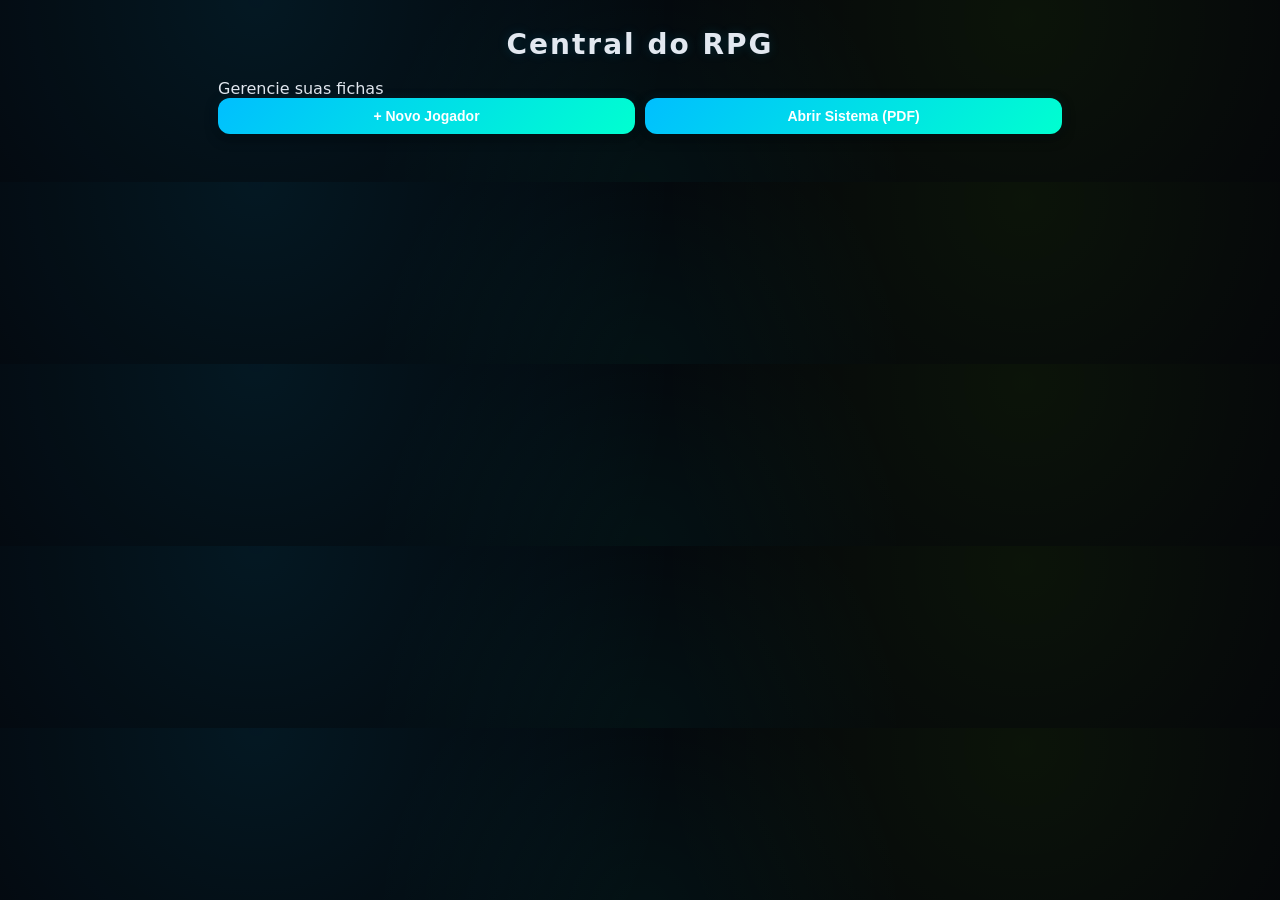
<file: index.html>
<!DOCTYPE html>
<html>
<head>
<meta charset="UTF-8">
<title>Central do RPG</title>
<link rel="stylesheet" href="style.css">
<meta name="viewport" content="width=device-width, initial-scale=1.0">
</head>

<body onload="carregar()">

<h1>Central do RPG</h1>
<p class="subtitle">Gerencie suas fichas</p>

<div class="top-bar">
<button onclick="novoJogador()">+ Novo Jogador</button>
<button onclick="window.open('PROJETO TYRANT_ MANUAL DE REGRAS (v1.0).pdf', '_blank')">Abrir Sistema (PDF)</button>
</div>

<div id="lista"></div>

<script src="script.js"></script>

</body>
</html>
</file>
<file: style.css>
:root{

/* FUNDOS */
--bg:#04050a;
--bg2:#0a0f1a;
--card:#101827;

/* CORES PRINCIPAIS */
--primary:#00bfff;
--primary-soft:#38bdf8;
--accent:#00ffd0;

/* HORROR / CONTAMINAÇÃO */
--corruption:#7cff00;
--corruption-soft:#b7ff7a;

/* ALERTAS */
--danger:#ff4d4d;
--warning:#ffb020;

/* TEXTO */
--text:#e2e8f0;
--muted:#7f8ea3;

/* INTERFACE */
--border:rgba(120,180,255,0.08);

/* GLOWS */
--glow:0 0 14px rgba(0,191,255,.22);
--corruption-glow:0 0 18px rgba(124,255,0,.18);

}


/* RESET */

*{
box-sizing:border-box;
margin:0;
padding:0;
}

body{
font-family:system-ui,-apple-system,Segoe UI,Roboto,Arial,sans-serif;

background:
radial-gradient(circle at 20% 0%, rgba(0,191,255,.10) 0%, transparent 40%),
radial-gradient(circle at 80% 10%, rgba(124,255,0,.06) 0%, transparent 35%),
radial-gradient(circle at 50% 100%, rgba(0,255,208,.05) 0%, transparent 40%),
var(--bg);

color:var(--text);
padding:28px;
max-width:900px;
margin:auto;
}

/* TITULOS */

h1{
text-align:center;
font-size:28px;
margin-bottom:18px;
letter-spacing:2px;
text-shadow:0 0 12px rgba(0,191,255,.15);
}

h3{
margin-bottom:14px;
font-size:18px;
border-left:3px solid var(--primary);
padding-left:10px;
}

.pericia-titulo{
display:block;
margin-top:16px;
margin-bottom:8px;
color:var(--accent);
font-size:13px;
letter-spacing:1px;
text-transform:uppercase;
}

/* TOP BAR */

.top-bar{
display:flex;
gap:10px;
margin-bottom:20px;
}

.top-bar button{
flex:1;
}

/* SECTIONS */

.section{
display:flex;
flex-direction:column;

background:
linear-gradient(
160deg,
rgba(16,24,39,.96),
rgba(4,5,10,.98)
);

backdrop-filter:blur(8px);

border-radius:18px;
padding:22px;
margin-top:22px;

border:1px solid var(--border);

box-shadow:
0 10px 30px rgba(0,0,0,.7),
0 0 0 1px rgba(255,255,255,.02),
inset 0 0 20px rgba(0,191,255,.02);

transition:.25s;
}

.section:hover{
transform:translateY(-2px);

box-shadow:
0 15px 40px rgba(0,0,0,.85),
var(--glow);
}

/* FOTO */

.foto-container{
width:110px;
height:110px;
margin:0 auto 14px auto;

border-radius:50%;
overflow:hidden;

background:#020617;

border:2px solid var(--primary);

box-shadow:
0 0 18px rgba(0,191,255,.25),
0 0 30px rgba(124,255,0,.08);
}

.foto{
width:100%;
height:100%;
object-fit:cover;
}

/* BOTÕES */

button{
background:
linear-gradient(
135deg,
var(--primary),
var(--accent)
);

color:white;
border:none;

padding:10px 14px;

border-radius:12px;
cursor:pointer;

font-size:14px;
font-weight:600;

transition:.2s;

box-shadow:
0 4px 12px rgba(0,0,0,.5),
0 0 12px rgba(0,191,255,.08);
}

button:hover{
transform:translateY(-2px);

box-shadow:
0 8px 20px rgba(0,0,0,.7),
var(--glow);
}

button:active{
transform:scale(.96);
}

/* BOTÃO VERMELHO */

button[style*="dc2626"]{
background:
linear-gradient(
135deg,
#7f1d1d,
var(--danger)
);
}

/* BOTÃO WARNING */

.warning-btn{
background:
linear-gradient(
135deg,
#ff8a00,
var(--warning)
);
}

/* BOTÃO CORRUPÇÃO */

.corruption-btn{
background:
linear-gradient(
135deg,
#3d5f00,
var(--corruption)
);

color:#04110a;
}

/* IMPORTANTE */

.section button{
width:100%;
margin-top:8px;
}

/* INPUTS */

input,
select,
textarea{

width:100%;

padding:12px;

margin-top:6px;
margin-bottom:14px;

border-radius:12px;

border:1px solid var(--border);

background:
linear-gradient(
180deg,
#060913,
#020617
);

color:var(--text);

font-size:14px;

transition:.2s;
}

textarea{
min-height:90px;
resize:vertical;
}

input:focus,
select:focus,
textarea:focus{

outline:none;

border-color:var(--primary);

box-shadow:
var(--glow),
0 0 0 1px rgba(0,191,255,.15);
}

/* ATRIBUTOS */

.atributos-grid{
display:grid;
grid-template-columns:repeat(3,1fr);
gap:16px;
margin-top:12px;
}

.atributo-box{

background:
linear-gradient(
145deg,
#060913,
#101827
);

border-radius:14px;

padding:14px;

text-align:center;

border:1px solid var(--border);

transition:.2s;
}

.atributo-box:hover{
transform:translateY(-3px);

box-shadow:
var(--glow),
0 0 18px rgba(124,255,0,.06);
}

.atributo-box span{
display:block;

font-size:11px;

color:var(--muted);

margin-bottom:6px;

letter-spacing:1px;
text-transform:uppercase;
}

.atributo-box input{
text-align:center;
font-size:18px;
font-weight:700;
background:#020617;
}

/* PERÍCIAS */

.pericia-item{
display:flex;
align-items:center;
gap:12px;

padding:12px;

margin-bottom:8px;

border-radius:10px;

background:
linear-gradient(
145deg,
rgba(2,6,23,.9),
rgba(10,15,26,.95)
);

border:1px solid transparent;

transition:.2s;

cursor:pointer;
}

.pericia-item:hover{
border-color:var(--primary);

box-shadow:
var(--glow),
0 0 15px rgba(124,255,0,.05);
}

/* CHECKBOX CUSTOM */

.pericia-item input{
appearance:none;

width:18px;
height:18px;

border-radius:6px;

border:2px solid var(--primary);

display:grid;
place-content:center;

background:#020617;

cursor:pointer;
}

.pericia-item input::before{
content:"";

width:10px;
height:10px;

border-radius:3px;

transform:scale(0);

transition:.2s;

background:var(--accent);

box-shadow:
0 0 8px var(--accent),
0 0 14px rgba(0,255,208,.35);
}

.pericia-item input:checked::before{
transform:scale(1);
}

/* BARRAS */

.bar{
background:#020617;

border-radius:20px;

overflow:hidden;

height:18px;

margin-top:10px;

border:1px solid var(--border);
}

.fill{
height:100%;

background:
linear-gradient(
90deg,
var(--primary),
var(--accent)
);

box-shadow:
0 0 10px rgba(0,255,208,.22);

transition:.4s;
}

/* INVENTÁRIO */

#inventario{
margin-top:10px;

display:flex;
flex-direction:column;
gap:6px;
}

#inventario li{

background:
linear-gradient(
145deg,
rgba(2,6,23,.92),
rgba(10,15,26,.96)
);

padding:10px 12px;

border-radius:10px;

display:flex;
justify-content:space-between;
align-items:center;
gap:10px;

font-size:13px;

border:1px solid transparent;

transition:.2s;
}

#inventario li:hover{
border-color:var(--primary);

box-shadow:
var(--glow),
0 0 12px rgba(124,255,0,.05);
}

#inventario li span{
flex:1;
}

#inventario button{
width:auto;

padding:6px 10px;

font-size:12px;

margin:0;

flex-shrink:0;
}

/* SINCRONIA */

.sincronia-box{
margin-top:12px;
}

.sincronia-header{
display:flex;
justify-content:space-between;

font-size:13px;

color:var(--muted);

margin-bottom:6px;
}

.sincronia-botoes{
display:flex;
gap:8px;
margin-top:10px;
}

.sincronia-botoes button{
flex:1;
padding:8px;
font-size:13px;
}

/* DANO */

.dano-info{
display:flex;
justify-content:space-between;

font-size:13px;

color:var(--muted);

margin-bottom:6px;
}

.dano-bar{
height:22px;
}

.dano-fill{

background:
linear-gradient(
90deg,
var(--primary),
#3b82f6,
var(--accent)
);

transition:.3s;
}

/* ESTADOS */

.dano-fill.moderado{
background:
linear-gradient(
90deg,
#ffb020,
#ff7b00
);
}

.dano-fill.grave{
background:
linear-gradient(
90deg,
var(--danger),
#7f1d1d
);
}

/* CONTAMINAÇÃO */

.dano-fill.corrompido{
background:
linear-gradient(
90deg,
#4d7c0f,
var(--corruption),
#d9ff00
);

box-shadow:
var(--corruption-glow);
}

.dano-botoes{
display:flex;
gap:8px;
margin-top:10px;
}

.dano-botoes button{
flex:1;
font-size:13px;
padding:8px;
}

/* FOOTER DE SLOTS */

.inventario-footer{
display:flex;
align-items:center;
gap:6px;

margin-top:12px;

font-size:14px;

color:var(--muted);
}

.inventario-footer strong{
color:var(--text);
font-size:15px;
}

/* RESPONSIVO */

@media (max-width:600px){

body{
padding:18px;
}

.atributos-grid{
grid-template-columns:1fr;
}

.top-bar{
flex-direction:column;
}

}
</file>
